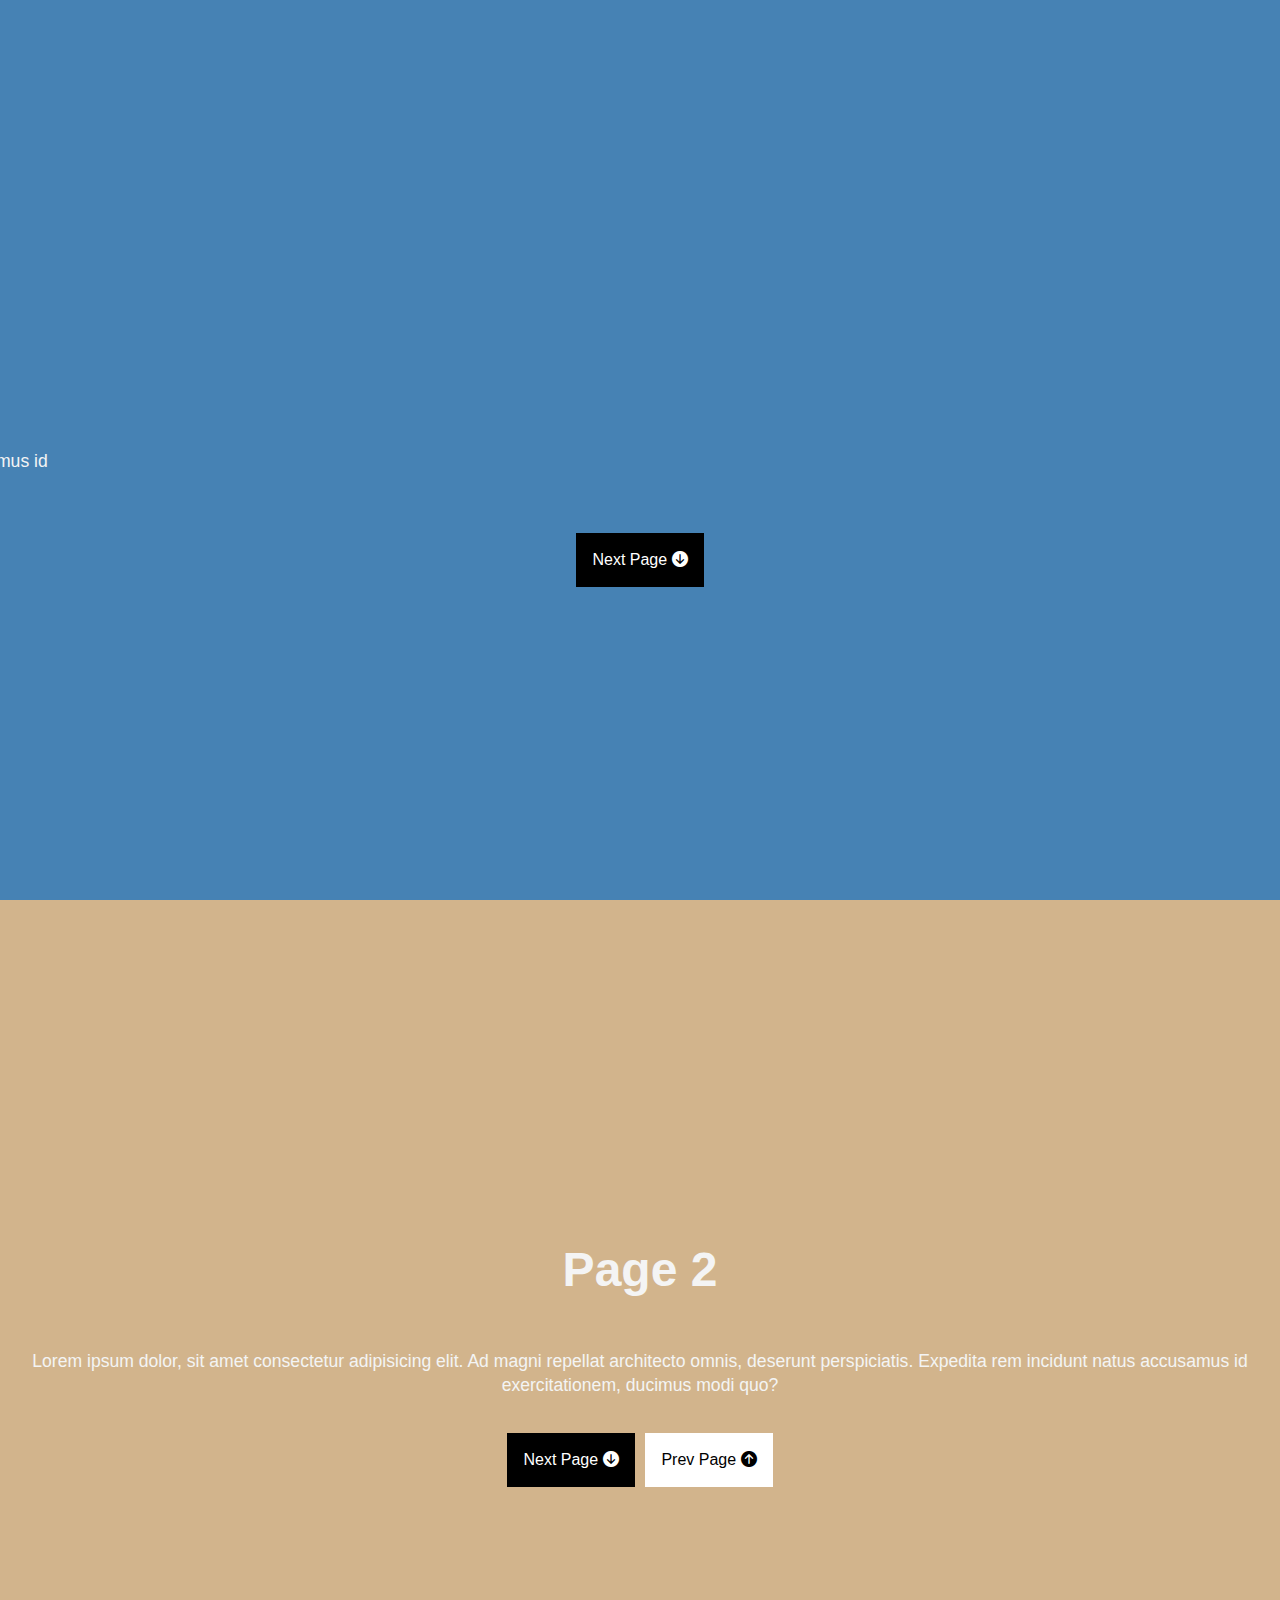
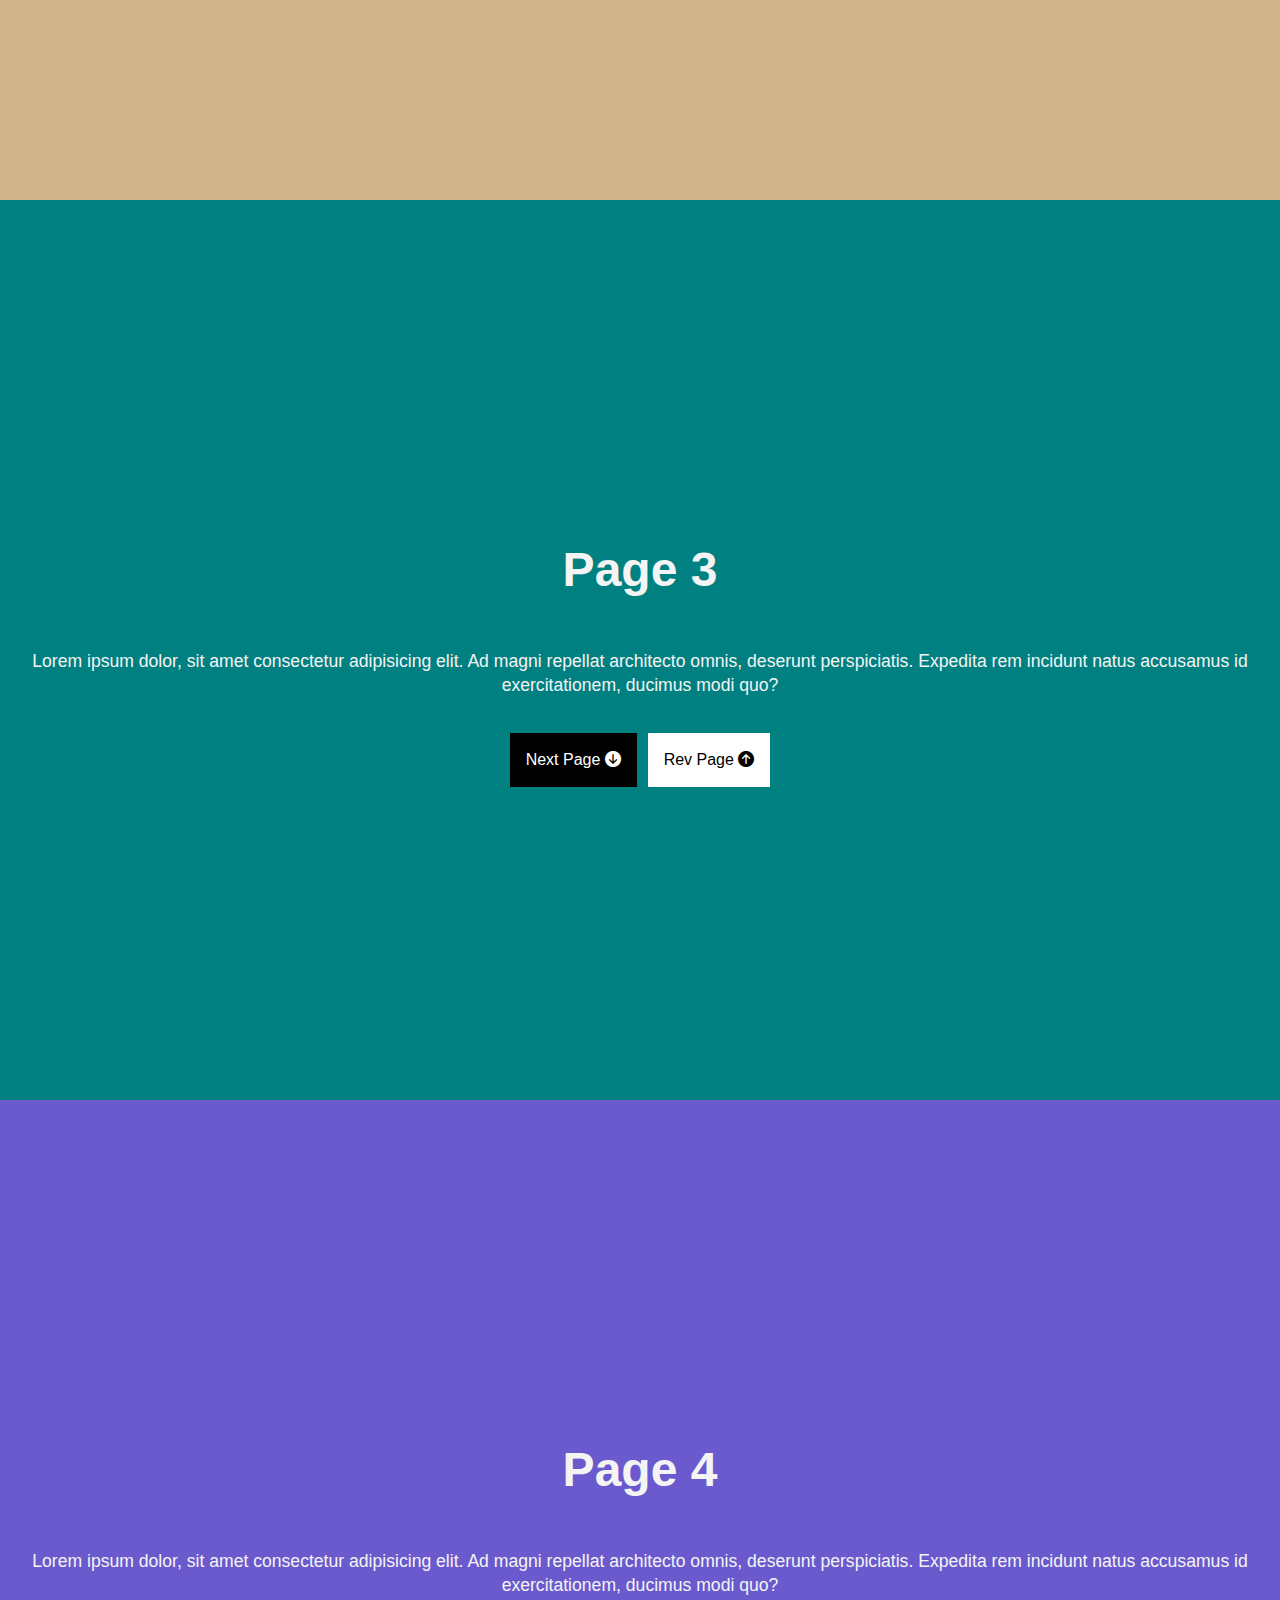
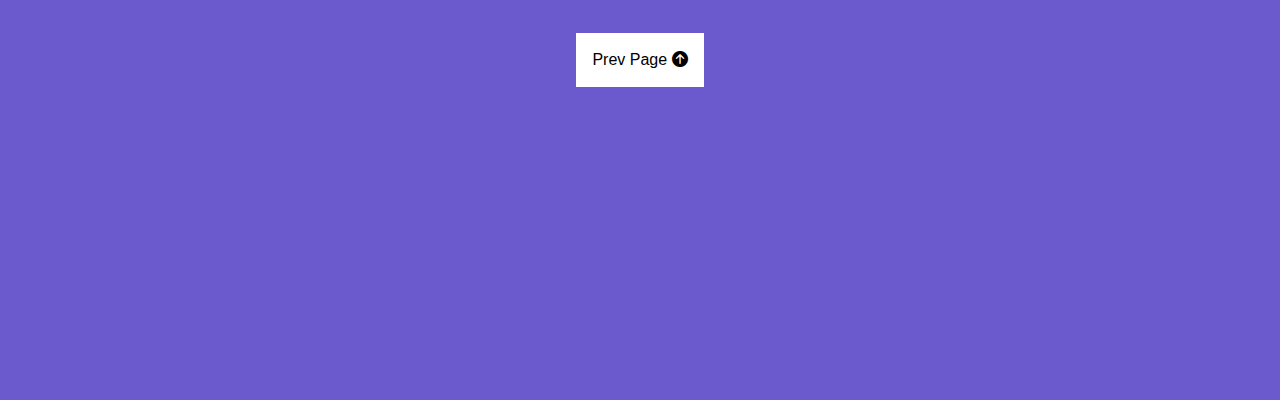
<file: index.html>
<!DOCTYPE html>
<html lang="en">
<head>
    <meta charset="UTF-8">
    <meta http-equiv="X-UA-Compatible" content="IE=edge">
    <meta name="viewport" content="width=device-width, initial-scale=1.0">
    <link rel="stylesheet" href="https://cdnjs.cloudflare.com/ajax/libs/font-awesome/6.2.0/css/all.min.css">
    <link rel="stylesheet" href="./CSS/style.css">
    <title>Presentation_website</title>
</head>
<style>
/* <!-- git commit -o "My new Project"git init */
/* git add -A
git commit -m 'Added my project'
git remote add origin git@github.com:sammy/my-new-project.git
git push -u -f origin main --> */
</style>
<body>
    <!-- Page-1 -->
    <section id="page-1" class="page">
        <h1 class="l-heading">Welcome To My Presentation</h1>
        <p class="p">Lorem ipsum dolor, sit amet consectetur adipisicing elit. Ad magni repellat architecto omnis, deserunt perspiciatis. Expedita rem incidunt natus accusamus id exercitationem, ducimus modi quo?</p>
        <div class="button">
            <a href="#page-2" class="btn">
                Next Page <i class="fas fa-arrow-circle-down"></i>
            </a>
        </div>
    </section>
    <section id="page-2" class="page">
        <h1 class="l-heading">Page 2</h1>
        <p class="p">Lorem ipsum dolor, sit amet consectetur adipisicing elit. Ad magni repellat architecto omnis, deserunt perspiciatis. Expedita rem incidunt natus accusamus id exercitationem, ducimus modi quo?</p>
        <div class="button">
            <a href="#page-3" class="btn">
            Next Page <i class="fas fa-arrow-circle-down"></i>
            </a>
            <a href="#page-1" class="btn-dark">
                Prev Page <i class="fas fa-arrow-circle-up"></i>
            </a>
        </div>
    </section>
    <section id="page-3" class="page">
        <h1 class="l-heading">Page 3</h1>
        <p class="p">Lorem ipsum dolor, sit amet consectetur adipisicing elit. Ad magni repellat architecto omnis, deserunt perspiciatis. Expedita rem incidunt natus accusamus id exercitationem, ducimus modi quo?</p>
        <div class="button">
            <a href="#page-4" class="btn">
                Next Page <i class="fas fa-arrow-circle-down"></i>
            </a>
            <a href="#page-2" class="btn-dark">
               Rev Page <i class="fas fa-arrow-circle-up"></i>
            </a>
        </div>
    </section>
    <section id="page-4" class="page">
        <h1 class="l-heading">Page 4</h1>
        <p class="p">Lorem ipsum dolor, sit amet consectetur adipisicing elit. Ad magni repellat architecto omnis, deserunt perspiciatis. Expedita rem incidunt natus accusamus id exercitationem, ducimus modi quo?</p>
        <div class="button">
            <a href="#page-3" class="btn-dark">
                Prev Page <i class="fas fa-arrow-circle-up"></i>
            </a>
        </div>
    </section>
    <!-- JQUERY CDN -->
    <script src="https://code.jquery.com/jquery-3.6.1.min.js" integrity="sha256-o88AwQnZB+VDvE9tvIXrMQaPlFFSUTR+nldQm1LuPXQ=" crossorigin="anonymous"></script>
     <!-- Smooth Scrolling -->
    <script>$(document).ready(function(){
        // Add smooth scrolling to all links
        $("a").on('click', function(event) {
      
          // Make sure this.hash has a value before overriding default behavior
          if (this.hash !== "") {
            // Prevent default anchor click behavior
            event.preventDefault();
      
            // Store hash
            var hash = this.hash;
      
            // Using jQuery's animate() method to add smooth page scroll
            // The optional number (800) specifies the number of milliseconds it takes to scroll to the specified area
            $('html, body').animate({
              scrollTop: $(hash).offset().top
            }, 800, function(){
      
              // Add hash (#) to URL when done scrolling (default click behavior)
              window.location.hash = hash;
            });
          } // End if
        });
      });</script>
</body>
</html>
</file>
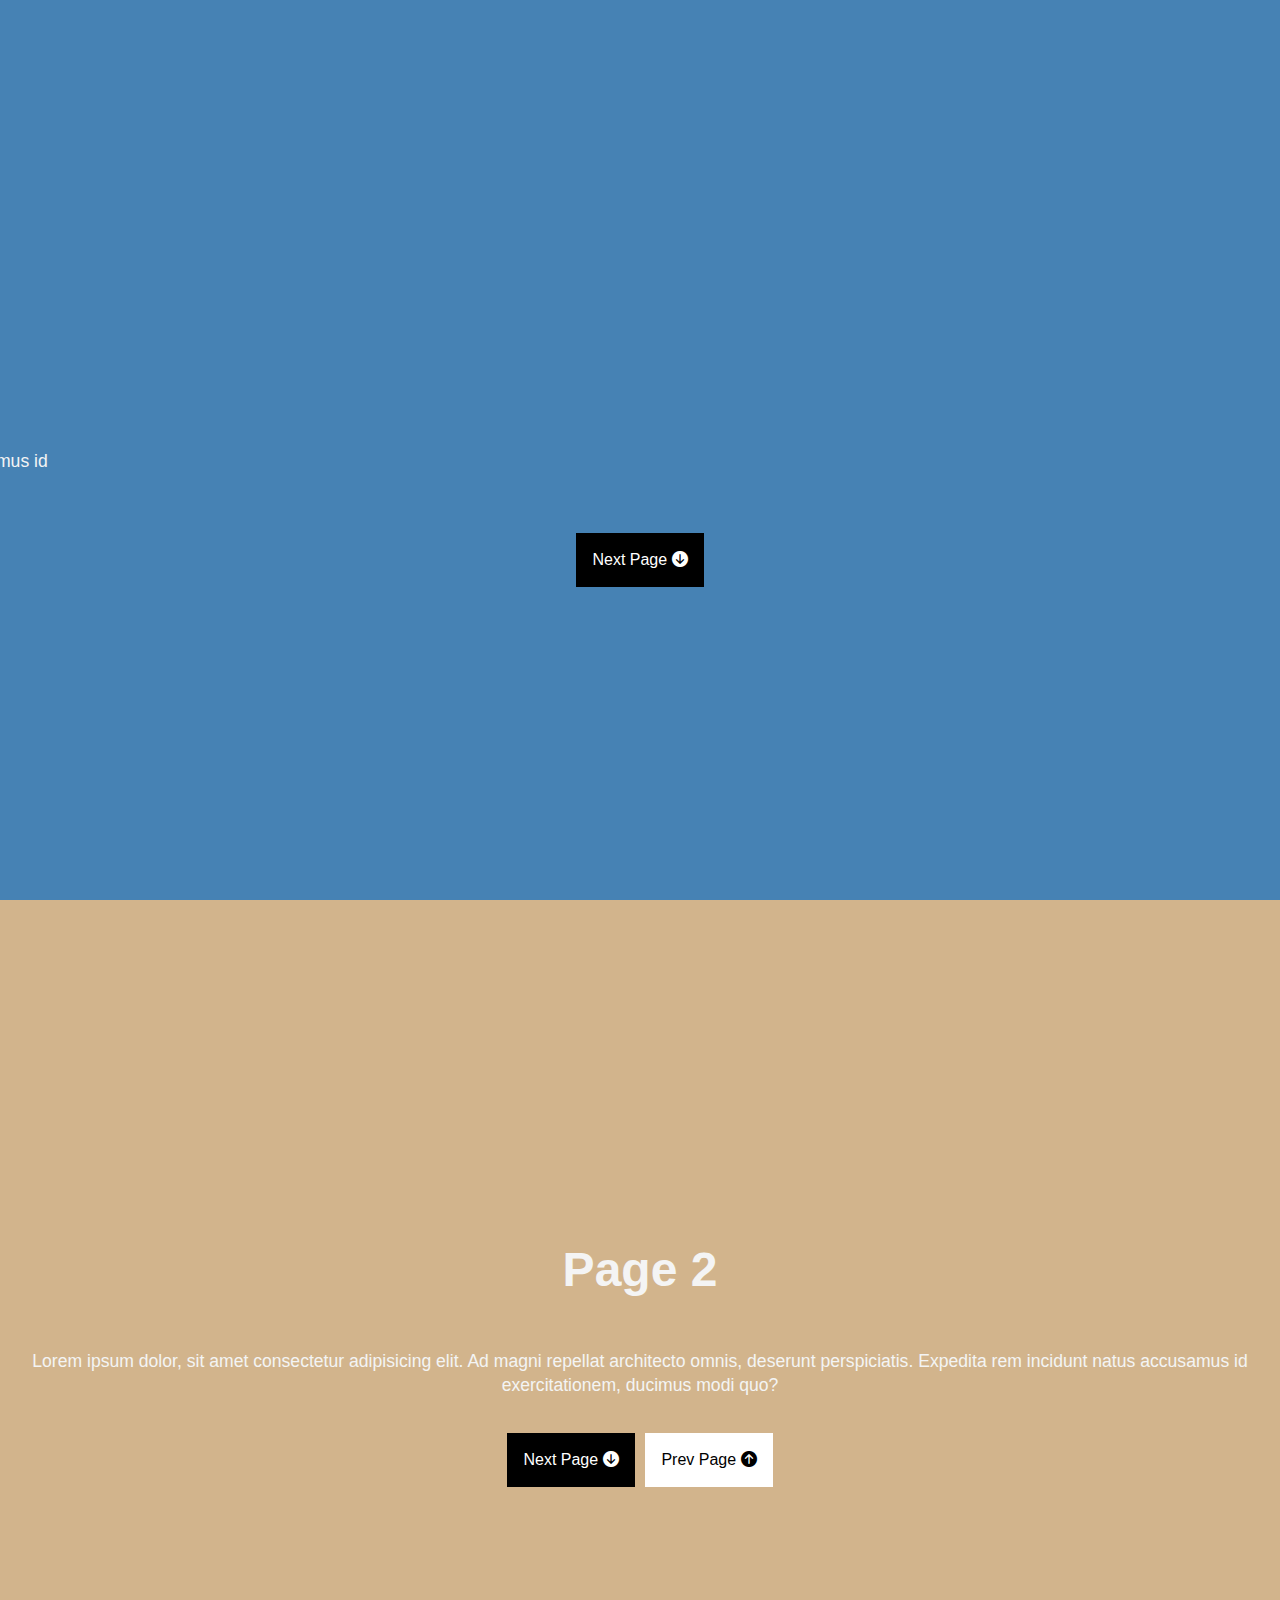
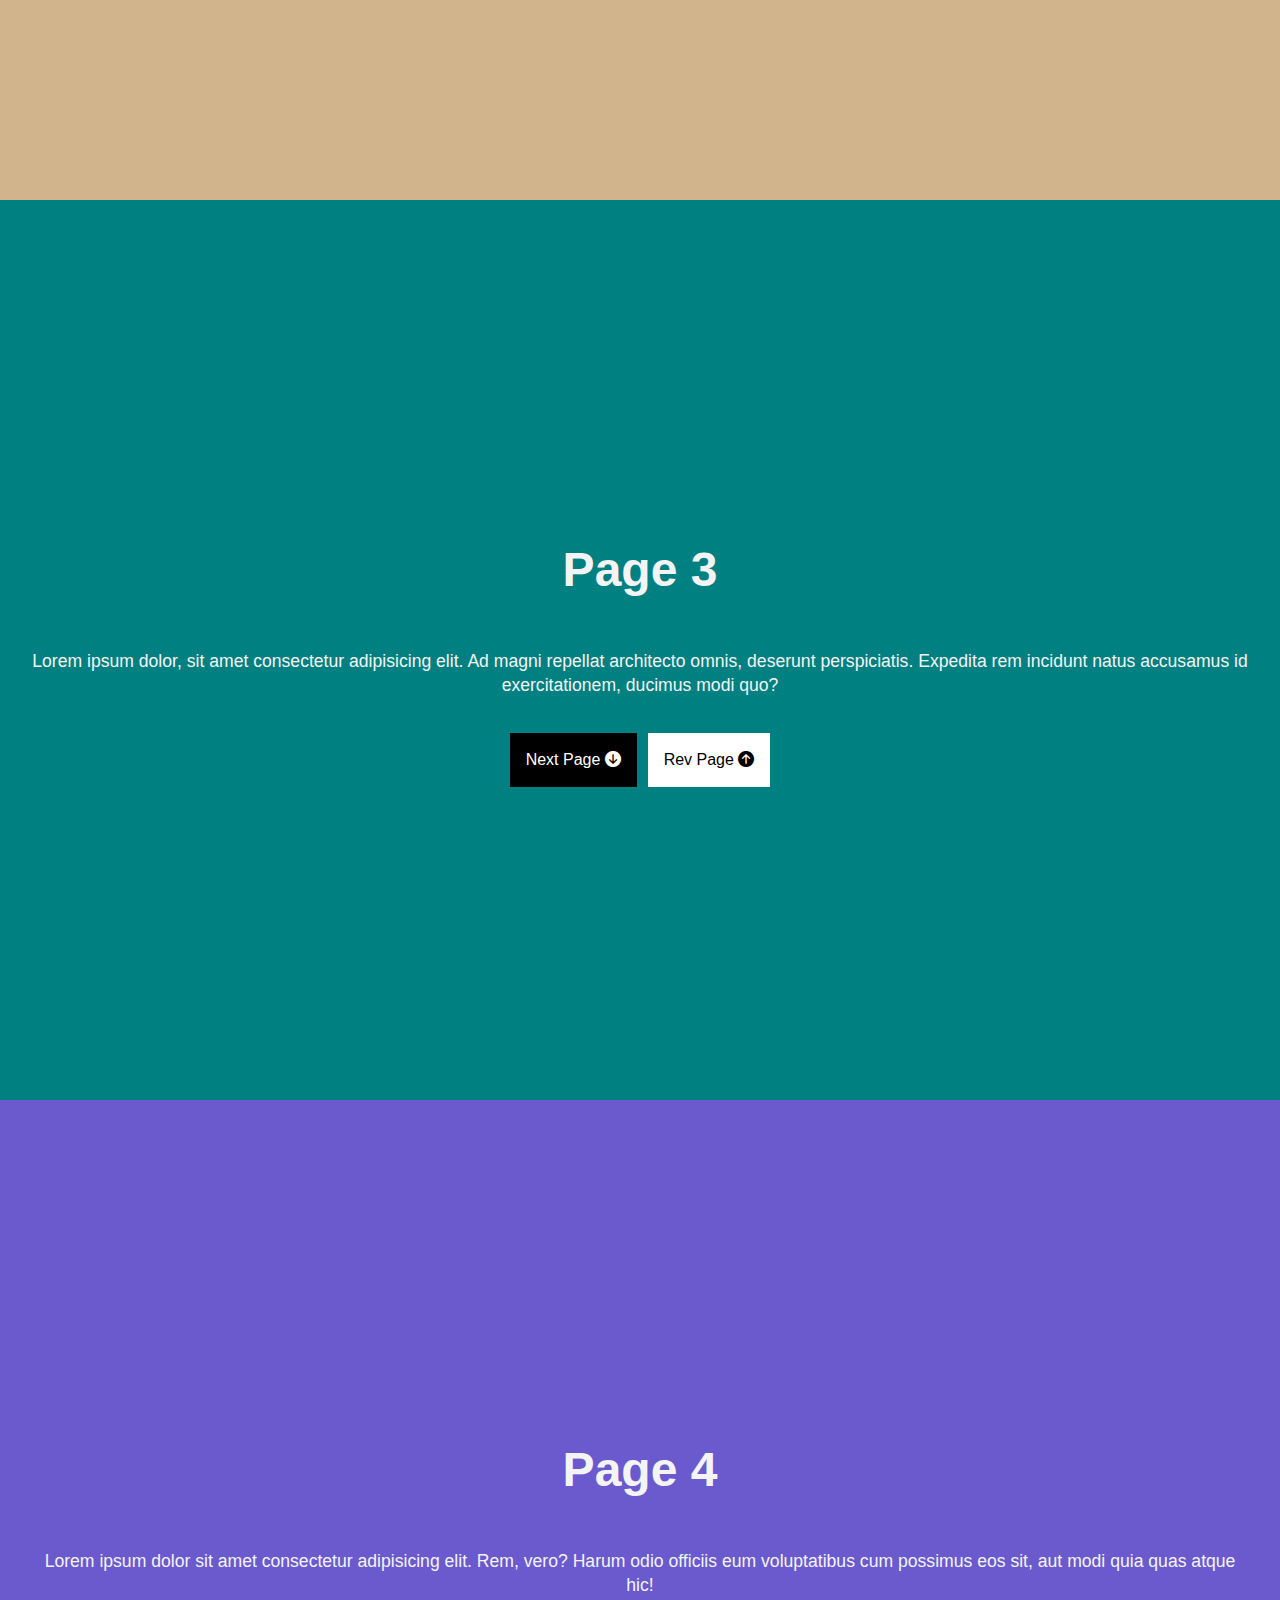
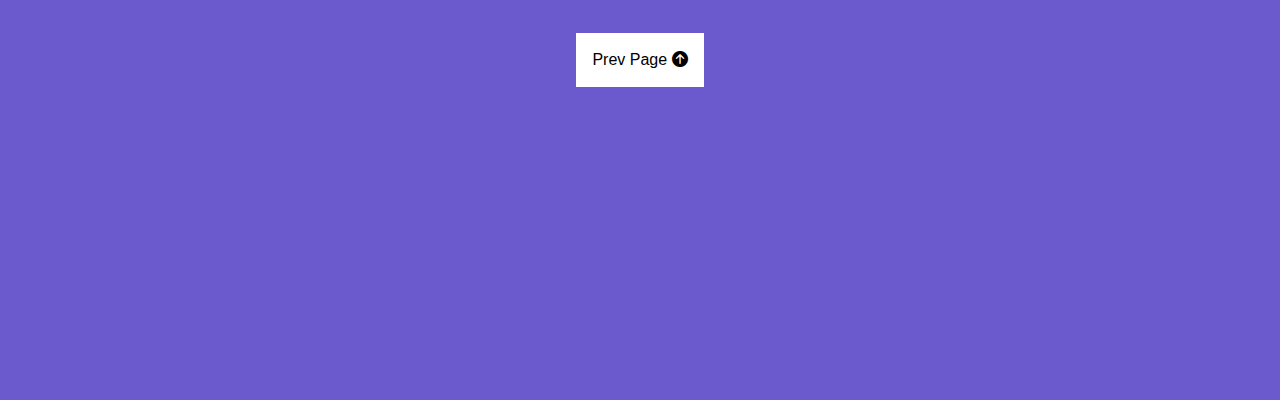
<file: index1.html>
<!DOCTYPE html>
<html lang="en">
<head>
    <meta charset="UTF-8">
    <meta http-equiv="X-UA-Compatible" content="IE=edge">
    <meta name="viewport" content="width=device-width, initial-scale=1.0">
    <link rel="stylesheet" href="https://cdnjs.cloudflare.com/ajax/libs/font-awesome/6.2.0/css/all.min.css">
    <link rel="stylesheet" href="./CSS/style.css">
    <title>Presentation_website</title>
    <style>html{
        scroll-behavior:smooth;
    }</style>
</head>
<body>
    <!-- Page-1 -->
    <section id="page-1" class="page">
        <h1 class="l-heading">Welcome To My Presentation</h1>
        <p class="p">Lorem ipsum dolor, sit amet consectetur adipisicing elit. Ad magni repellat architecto omnis, deserunt perspiciatis. Expedita rem incidunt natus accusamus id exercitationem, ducimus modi quo?</p>
        <div class="button">
            <a href="#page-2" class="btn">
                Next Page <i class="fas fa-arrow-circle-down"></i>
            </a>
        </div>
    </section>
    <section id="page-2" class="page">
        <h1 class="l-heading">Page 2</h1>
        <p class="p">Lorem ipsum dolor, sit amet consectetur adipisicing elit. Ad magni repellat architecto omnis, deserunt perspiciatis. Expedita rem incidunt natus accusamus id exercitationem, ducimus modi quo?</p>
        <div class="button">
            <a href="#page-3" class="btn">
            Next Page <i class="fas fa-arrow-circle-down"></i>
            </a>
            <a href="#page-1" class="btn-dark">
                Prev Page <i class="fas fa-arrow-circle-up"></i>
            </a>
        </div>
    </section>
    <section id="page-3" class="page">
        <h1 class="l-heading">Page 3</h1>
        <p class="p">Lorem ipsum dolor, sit amet consectetur adipisicing elit. Ad magni repellat architecto omnis, deserunt perspiciatis. Expedita rem incidunt natus accusamus id exercitationem, ducimus modi quo?</p>
        <div class="button">
            <a href="#page-4" class="btn">
                Next Page <i class="fas fa-arrow-circle-down"></i>
            </a>
            <a href="#page-2" class="btn-dark">
               Rev Page <i class="fas fa-arrow-circle-up"></i>
            </a>
        </div>
    </section>
    <div id="page-4" class="page">
        <h1 class="l-heading">Page 4</h1>
        <p class="p">Lorem ipsum dolor sit amet consectetur adipisicing elit. Rem, vero? Harum odio officiis eum voluptatibus cum possimus eos sit, aut modi quia quas atque hic!</p>
        <div class="button"><a href="#page-3" class="btn-dark">
            Prev Page <i class="fas fa-arrow-circle-up"></i>
         </a></div>
</body>
</html>
</file>
<file: CSS/style.css>
/* Variable */
:root{
    --page-1-color: steelblue;
    --page-2-color: tan;
    --page-3-color: teal;
    --page-4-color: slateblue;
    --animate-speed:2s;
   box-sizing: border-box;
}
body{
    font-family: Arial, Helvetica, sans-serif;
    line-height: 1.4;
    overflow: hidden;
}
/* All Page CSS */
.page {
      height: 100vh;
      display: flex;
      flex-direction: column;
      text-align: center;
      align-content: center;
      justify-content: center;
      align-items: center;
      color: #f4f4f4;
      padding: 0 2rem;
      background: coral;
      margin: -8px;
      margin-bottom: 8px;
    }
    .page h1{
        font-size: 3rem;
        line-height: 1.2;
        margin-top: 2rem;
    }
    .page p{
        margin-bottom: 2rem;
        font-size: 1.1rem;
    }
    /* Background Color */
    #page-1{background: var(--page-1-color);}
    #page-2{background: var(--page-2-color);}
    #page-3{background: var(--page-3-color);}
    #page-4{background: var(--page-4-color);}
    /* Button CSS */
.button a{
    padding: 1rem;
    display: inline-block;
    text-decoration: none;
    border: none;
    margin: 0.2rem;
}
.btn,
.btn-dark:hover {   
    background: #000;
    color: #fff; }
.btn:hover,
.btn-dark {
    background: #fff;
    color: #000;  }
 
 /* Page-1 Animation */
 #page-1 h1{
transform: translateY(-1200px);
transition: all 0.3s ease-in;
animation: heading var(--animate-speed) forwards ease-in;
}
 #page-1 p{
    transform: translateX(-1200px);
    animation: paragraph var(--animate-speed) forwards ease-in;
 }
 @keyframes heading{
    to { transform: translateY(0); }
 }
 @keyframes paragraph{
    to {transform: translateX(0);}
 }
</file>
